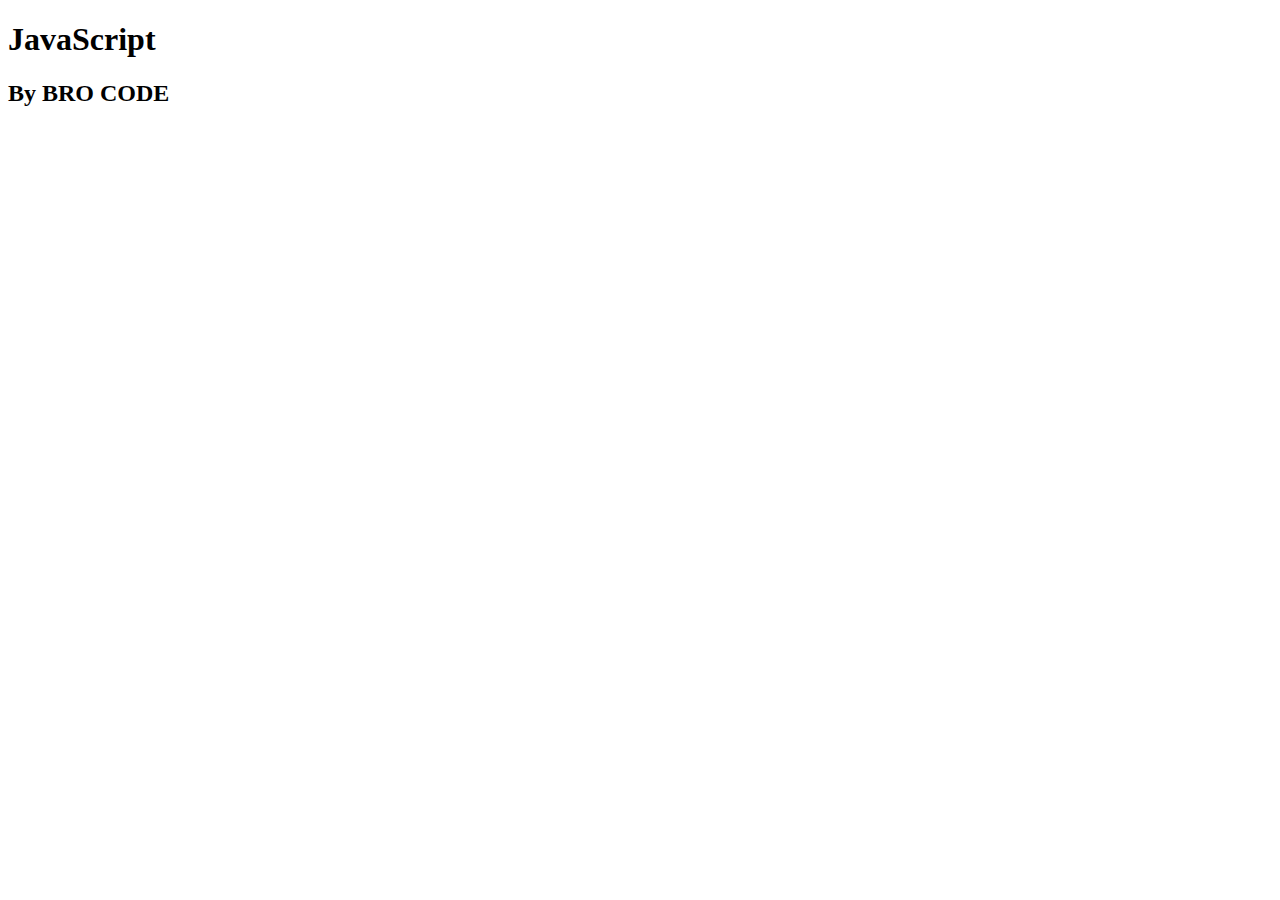
<file: index.html>
<!DOCTYPE html>
<html lang="en">

<head>
    <meta charset="UTF-8">
    <meta name="viewport" content="width=device-width, initial-scale=1.0">
    <title>JavaScript</title>
</head>

<body>
    <h1>JavaScript</h1>
    <h2> By BRO CODE</h2>
</body>

</html>
</file>
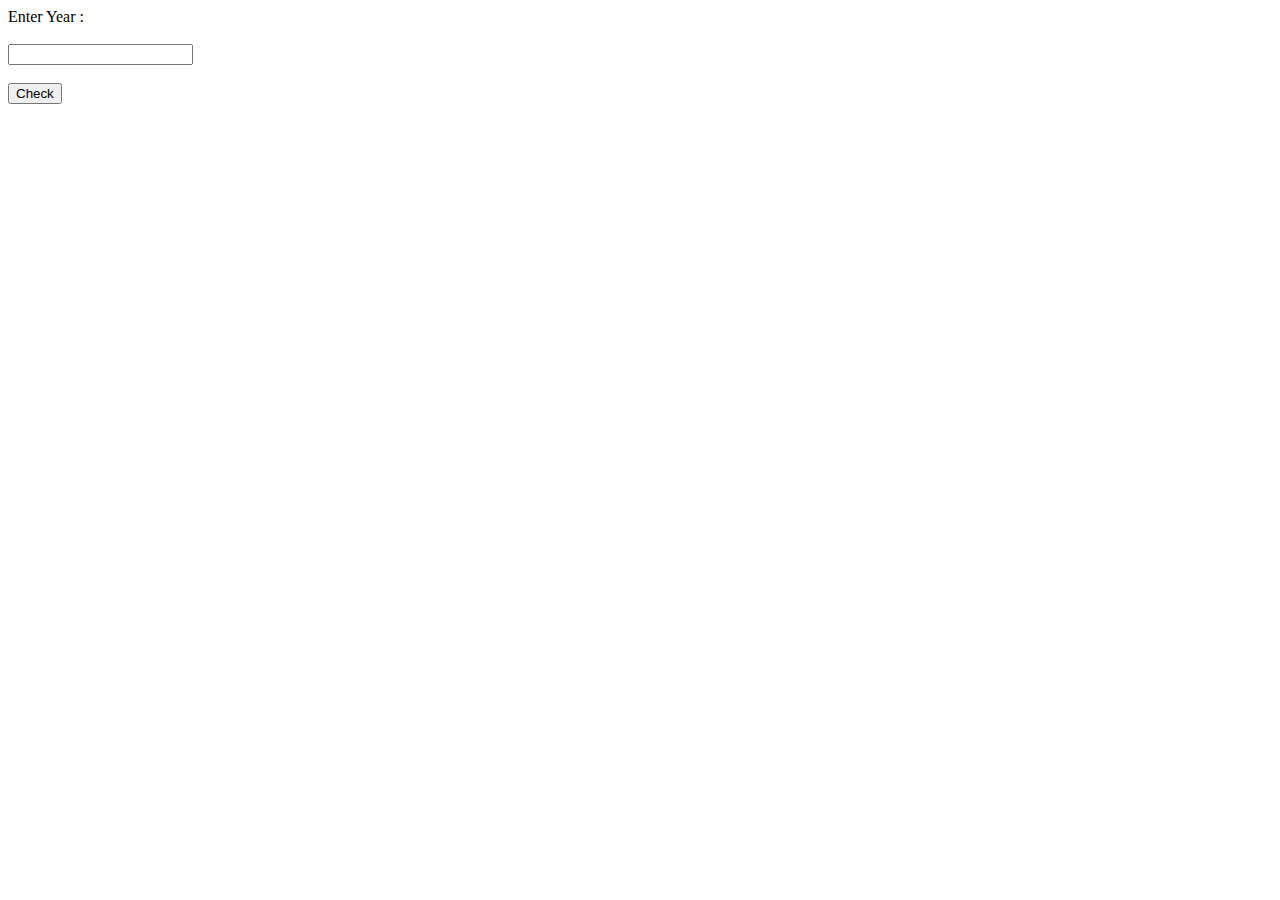
<file: Conditional Statements/index.html>
<!DOCTYPE html>
<html lang="en">

<head>
    <meta charset="UTF-8">
    <meta name="viewport" content="width=device-width, initial-scale=1.0">
    <title>Leap Year</title>
</head>

<body>
    <label for="checkYear">Enter Year : </label><br><br>
    <input type="text" id="inputText"><br><br>
    <button type="submit" id="submit-btn">Check</button>
    <p id="result"></p>

    <script src="./index.js"></script>
</body>

</html>
</file>
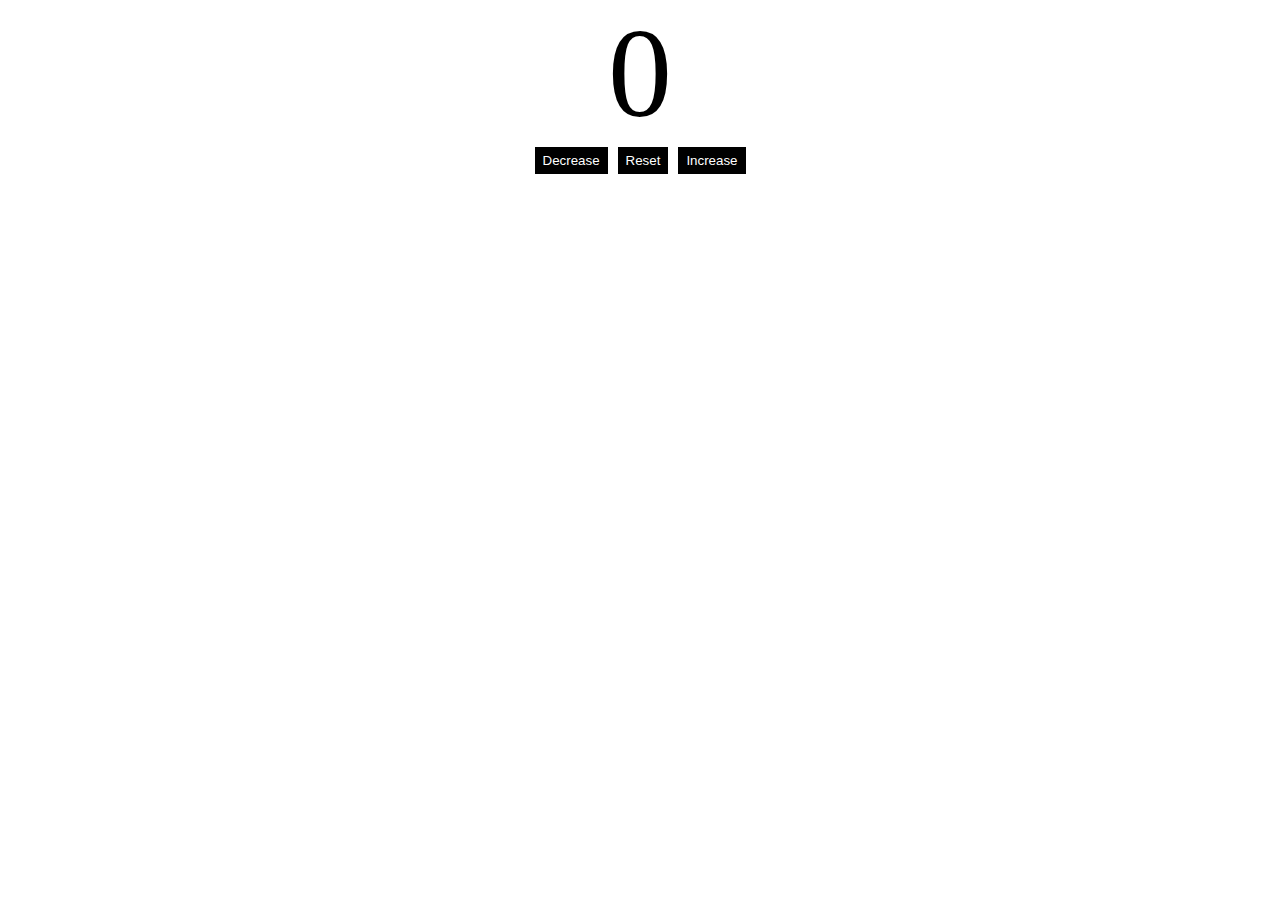
<file: Counter/index.html>
<!DOCTYPE html>
<html lang="en">

<head>
    <meta charset="UTF-8">
    <meta name="viewport" content="width=device-width, initial-scale=1.0">
    <title>Counter</title>

    <link rel="stylesheet" href="./style.css">
</head>

<body>
    <label for="count" id="countLabel" class="countLabel">0</label>
    <div class="container-btn">
        <button class="btn" id="decreaseBtn">Decrease</button>
        <button class="btn" id="resetBtn">Reset</button>
        <button class="btn" id="increaseBtn">Increase</button>
    </div>
    <script src="./script.js"></script>
</body>

</html>
</file>
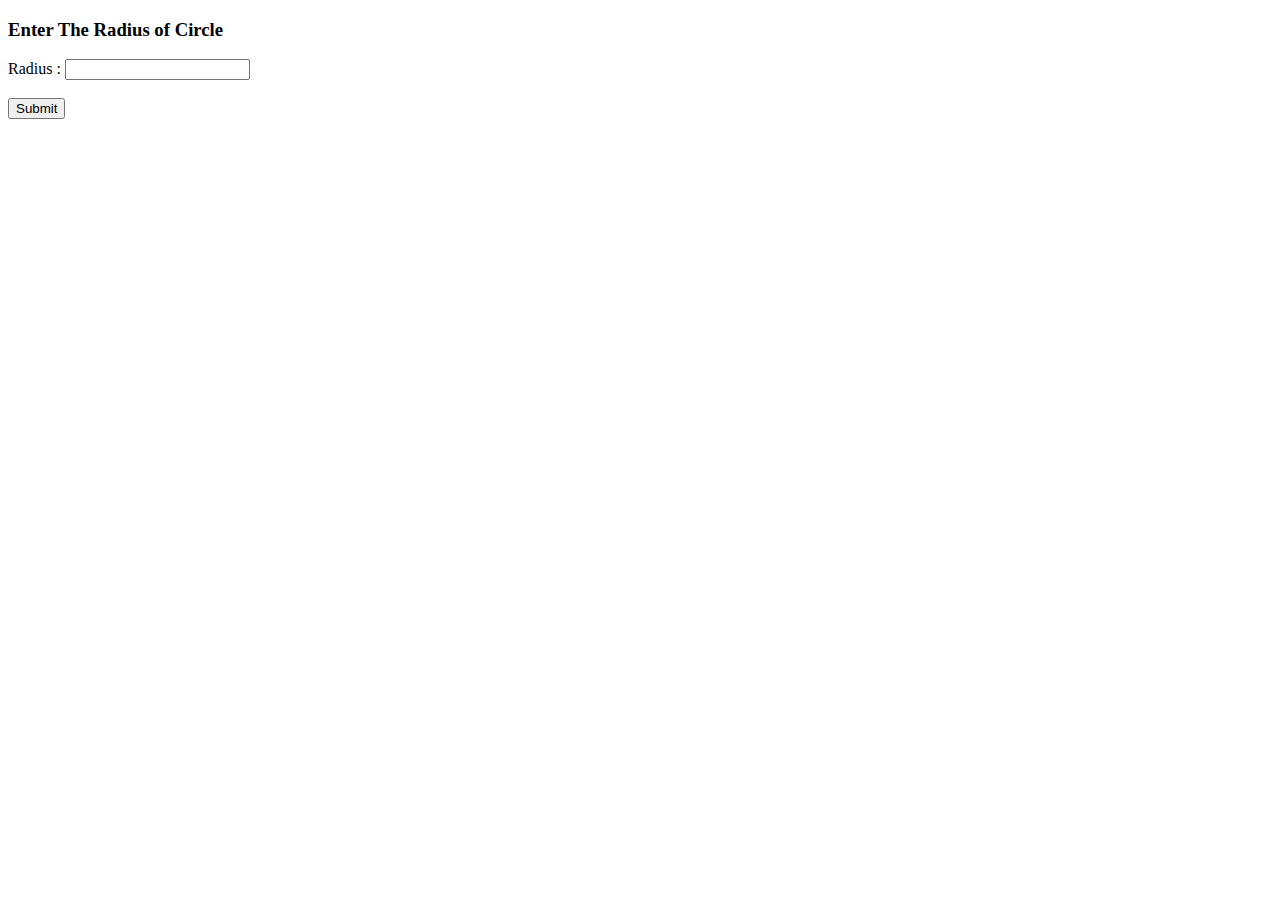
<file: Variable/index.html>
<!DOCTYPE html>
<html lang="en">

<head>
    <meta charset="UTF-8">
    <meta name="viewport" content="width=device-width, initial-scale=1.0">
    <title>Variable</title>
</head>

<body>
    <!-- <p id="p1"></p>
    <p id="p2"></p>
    <p id="p3"></p>
    <p id="p4"></p> -->

    <h3>Enter The Radius of Circle </h3>
    <label for="radius">Radius : </label>
    <input type="text" id="text-format"><br>
    <br>
    <button id="btn-submit">Submit</button>
    <h3 id="result"></h3>

    <script src="./index.js"></script>
</body>

</html>
</file>
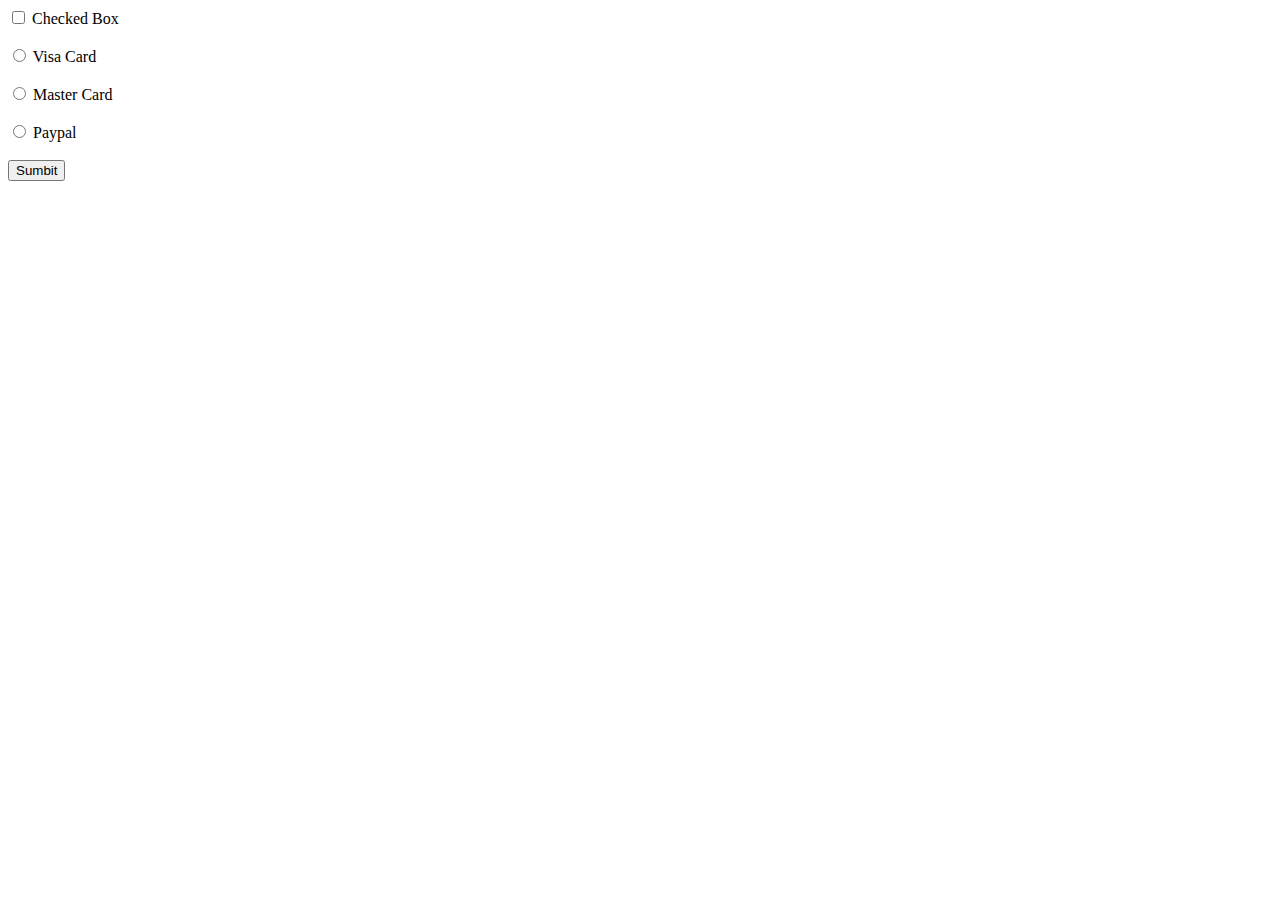
<file: Checked Property/checked.html>
<!DOCTYPE html>
<html lang="en">

<head>
    <meta charset="UTF-8">
    <meta name="viewport" content="width=device-width, initial-scale=1.0">
    <title>Checked Property</title>
</head>

<body>
    <input type="checkbox" id="myCheckbox" name="checkbox">
    <label for="myCheckbox">Checked Box</label>
    <br><br>
    <input type="radio" id="visaBtn" name="checkbox">
    <label for="visaBtn">Visa Card</label>
    <br><br>
    <input type="radio" id="masterCardBtn" name="checkbox">
    <label for="masterCardBtn">Master Card</label>
    <br><br>
    <input type="radio" id="paypalBtn" name="checkbox">
    <label for="paypalBtn">Paypal </label>
    <br><br>

    <button type="sumbit" id="sumbtiBtn">Sumbit</button>
    <br><br>

    <p id="subResult"></p>
    <p id="paymentResult"></p>

    <script src="./checked.js"></script>
</body>

</html>
</file>
<file: Counter/style.css>
*{
    margin: 0;
    padding: 0;
    box-sizing: border-box;
}

.countLabel{
    display: block;
    text-align: center;
    font-size: 8em;
}

.container-btn{
    display: flex;
    justify-content: center;
    align-items: center;
    text-align: center;
    gap: 10px;
}

.btn{
    border: none;
    outline: none;
    padding: 6px 8px 6px 8px;
    color:#fff;
    background: #000;
}

.btn:hover{
    background: #7dafc8;
}
</file>
